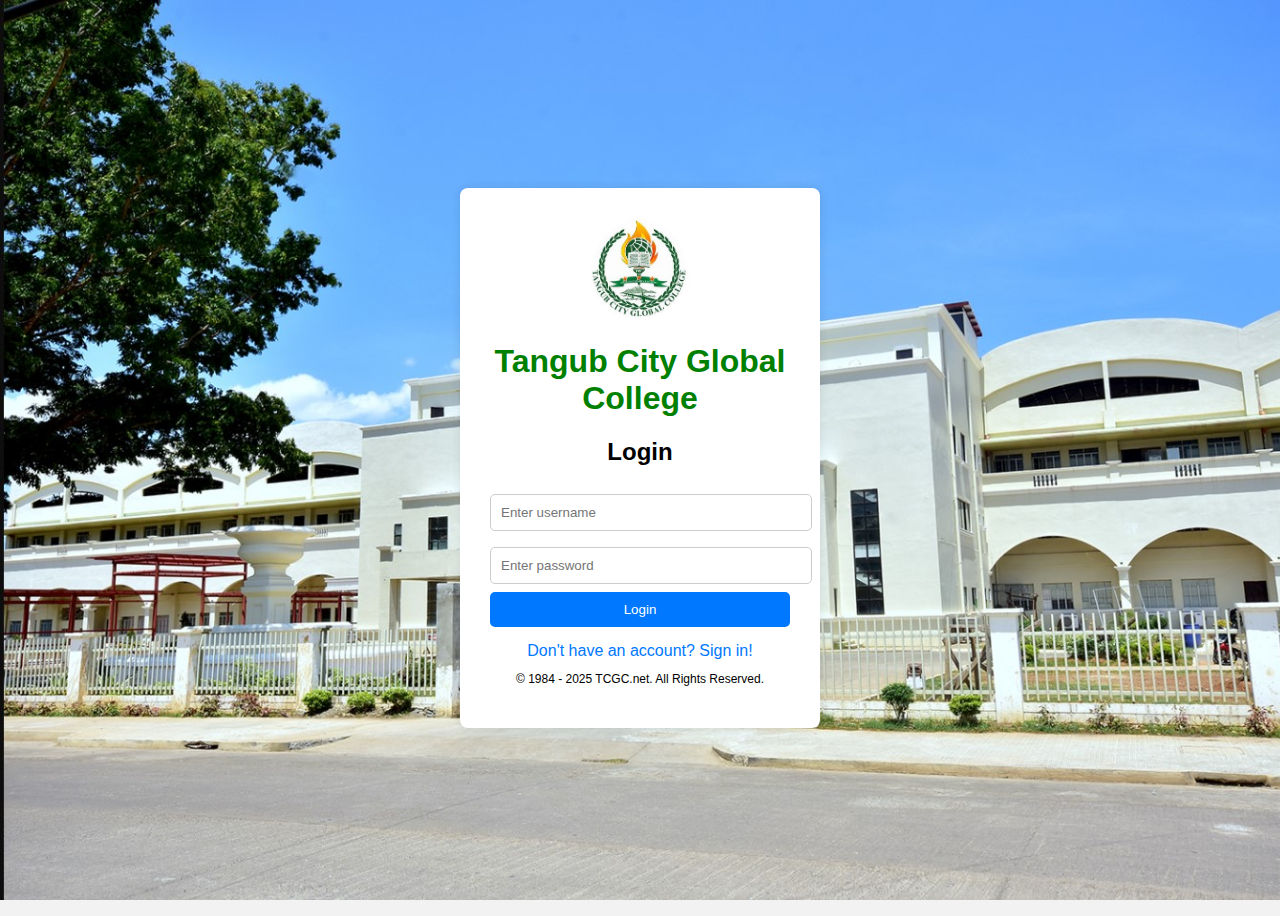
<file: index.html>
<!DOCTYPE html>
<html lang="en">
<head>
    <meta charset="UTF-8">
    <title>Login Page</title>
    <body style="background-image: url(AS.jpg);
 background-repeat: no-repeat; background-size: cover;
 background-attachment: fixed;"></body>
    
   
    <style>
        body {
            font-family: Arial, sans-serif;
            background: #f2f2f2;
            display: flex;
            justify-content: center;
            align-items: center;
            height: 100vh;
        }

        .login-box {
            background: white;
            padding: 30px;
            border-radius: 8px;
            box-shadow: 0px 0px 10px rgba(0,0,0,0.1);
            width: 300px;
        }

        input {
            width: 100%;
            padding: 10px;
            margin: 8px 0;
            border: 1px solid #ccc;
            border-radius: 5px;
        }

        button {
            width: 100%;
            padding: 10px;
            background: #0078ff;
            color: white;
            border: none;
            border-radius: 5px;
            cursor: pointer;
        }

        button:hover {
            background: #005fcc;
        }

        #errorMessage {
            color: red;
            margin-top: 10px;
            display: none;
        }

        .signup-link {
            margin-top: 15px;
            text-align: center;
        }

        .signup-link a {
            color: #0078ff;
            cursor: pointer;
            text-decoration: none;
        }

        .signup-link a:hover {
            text-decoration: underline;
        }
    </style>
</head>

<body>
    <div class="login-box">
        <center>
        <img src="AT.jpg" alt="TCGC" style="width: 100px; height: 100px">
        <h1 style="color: green;">Tangub City Global College</h1>
        <h2>Login</h2>

        <input type="text" id="username" placeholder="Enter username">
        <input type="password" id="password" placeholder="Enter password">

        <button onclick="login()">Login</button>

        <p id="errorMessage">Sorry, this account won't be able to login.<br>Please try again.</p>

        <div class="signup-link">
            <a href="#">Don't have an account? Sign in!</a>
            <p style="font-family: Arial, Helvetica, sans-serif;font-size: 12px;">© 1984 - 2025 TCGC.net. All Rights Reserved.</p>
        </center>
        </div>
    </div>

    <script>
        function login() {
        const correctUser = "admin";
        const correctPass = "1234";

        const user = document.getElementById("username").value;
        const pass = document.getElementById("password").value;
        const error = document.getElementById("errorMessage");

        if (user === correctUser && pass === correctPass) {
            error.style.display = "none";

        
            window.location.href = "AB.First.html";
        } else {
            error.style.display = "block";
        }
    }
</script>

        
    </script>
</body>
</html>
</file>
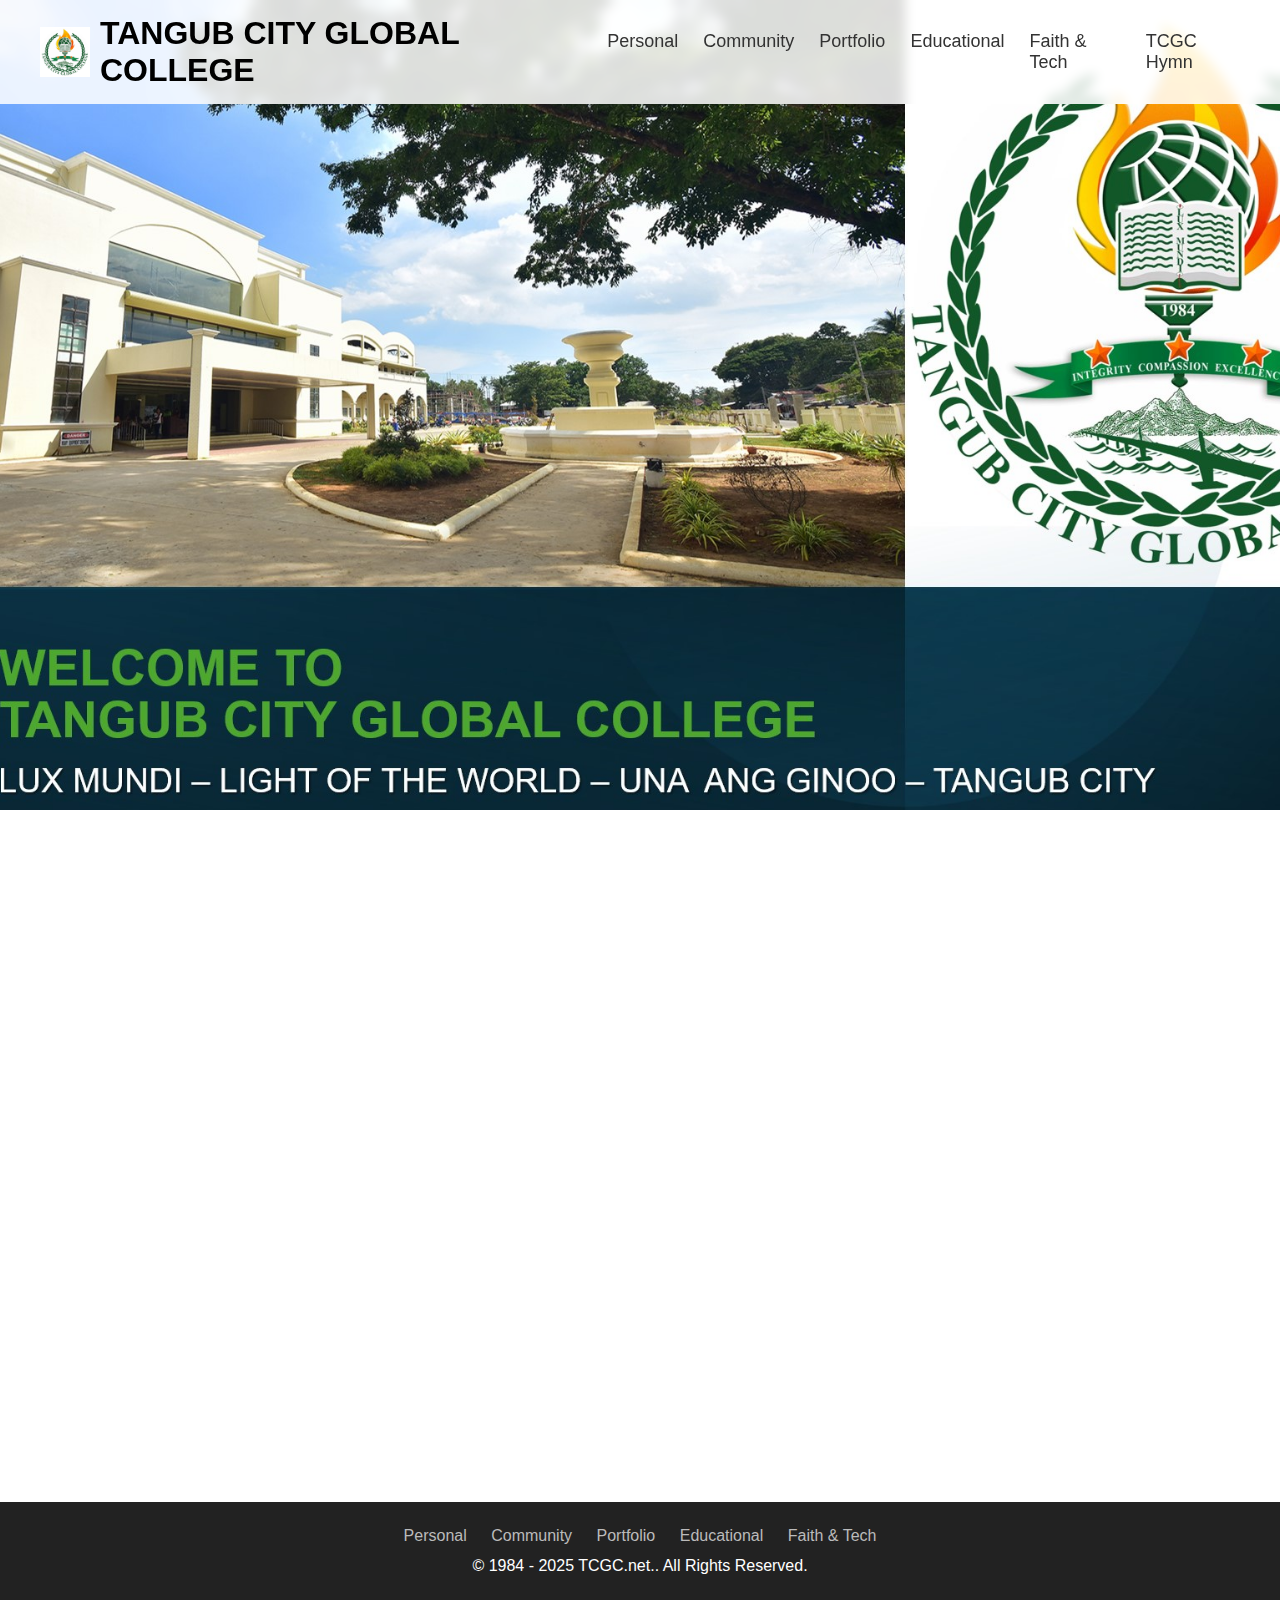
<file: AB.First.html>
<!DOCTYPE html>
<html lang="en">
<head>
    <meta charset="UTF-8">
    <meta name="viewport" content="width=device-width, initial-scale=1.0">
    <title>Home - Tangub City Global College</title>
    <link rel="stylesheet" href="DB.css">
</head>
<body>

    <!-- HEADER -->
    <header>
        <div class="logo-container">
            <img src="MD.jpg" alt="Company Logo" class="logo">
            <h1 class="company-name">TANGUB CITY GLOBAL COLLEGE</h1>
        </div>

        <nav>
            <ul>
                <li><a href="AC.Second.html">Personal</a></li>
                <li><a href="AD.Third.html">Community</a></li>
                <li><a href="AE.Fourth.html">Portfolio</a></li>
                <li><a href="AF.Fifth.html">Educational</a></li>
                <li><a href="AG.Last.html">Faith & Tech</a></li>
                <li><a href="VCD.html">TCGC Hymn</a></li>
            </ul>
        </nav>
    </header>

    
    <section class="parallax"></section>

    
    <section class="content fade-in">
        <h2>Welcome to Tangub City Global College</h2>
        <p>Una Ang Ginoo - <i>Lux Mundi</i> - Light Of The World</p>
    </section>

    <section class="content fade-in">
        <img src="MA.png" alt="Sample Image" class="fade-img">
        <p>Located at Brgy. Maloro, Tangub City</p>
    </section>

    <footer>
        <div class="footer-links">
            <a href="AC.Second.html">Personal</a>
            <a href="AD.Third.html">Community</a>
            <a href="AE.Fourth.html">Portfolio</a>
            <a href="AF.Fifth.html">Educational</a>
            <a href="AG.Last.html">Faith & Tech</a>
        </div>

        <p>© 1984 - 2025 TCGC.net.. All Rights Reserved.</p>
    </footer>

    <script src="script.js"></script>
</body>
</html>
</file>
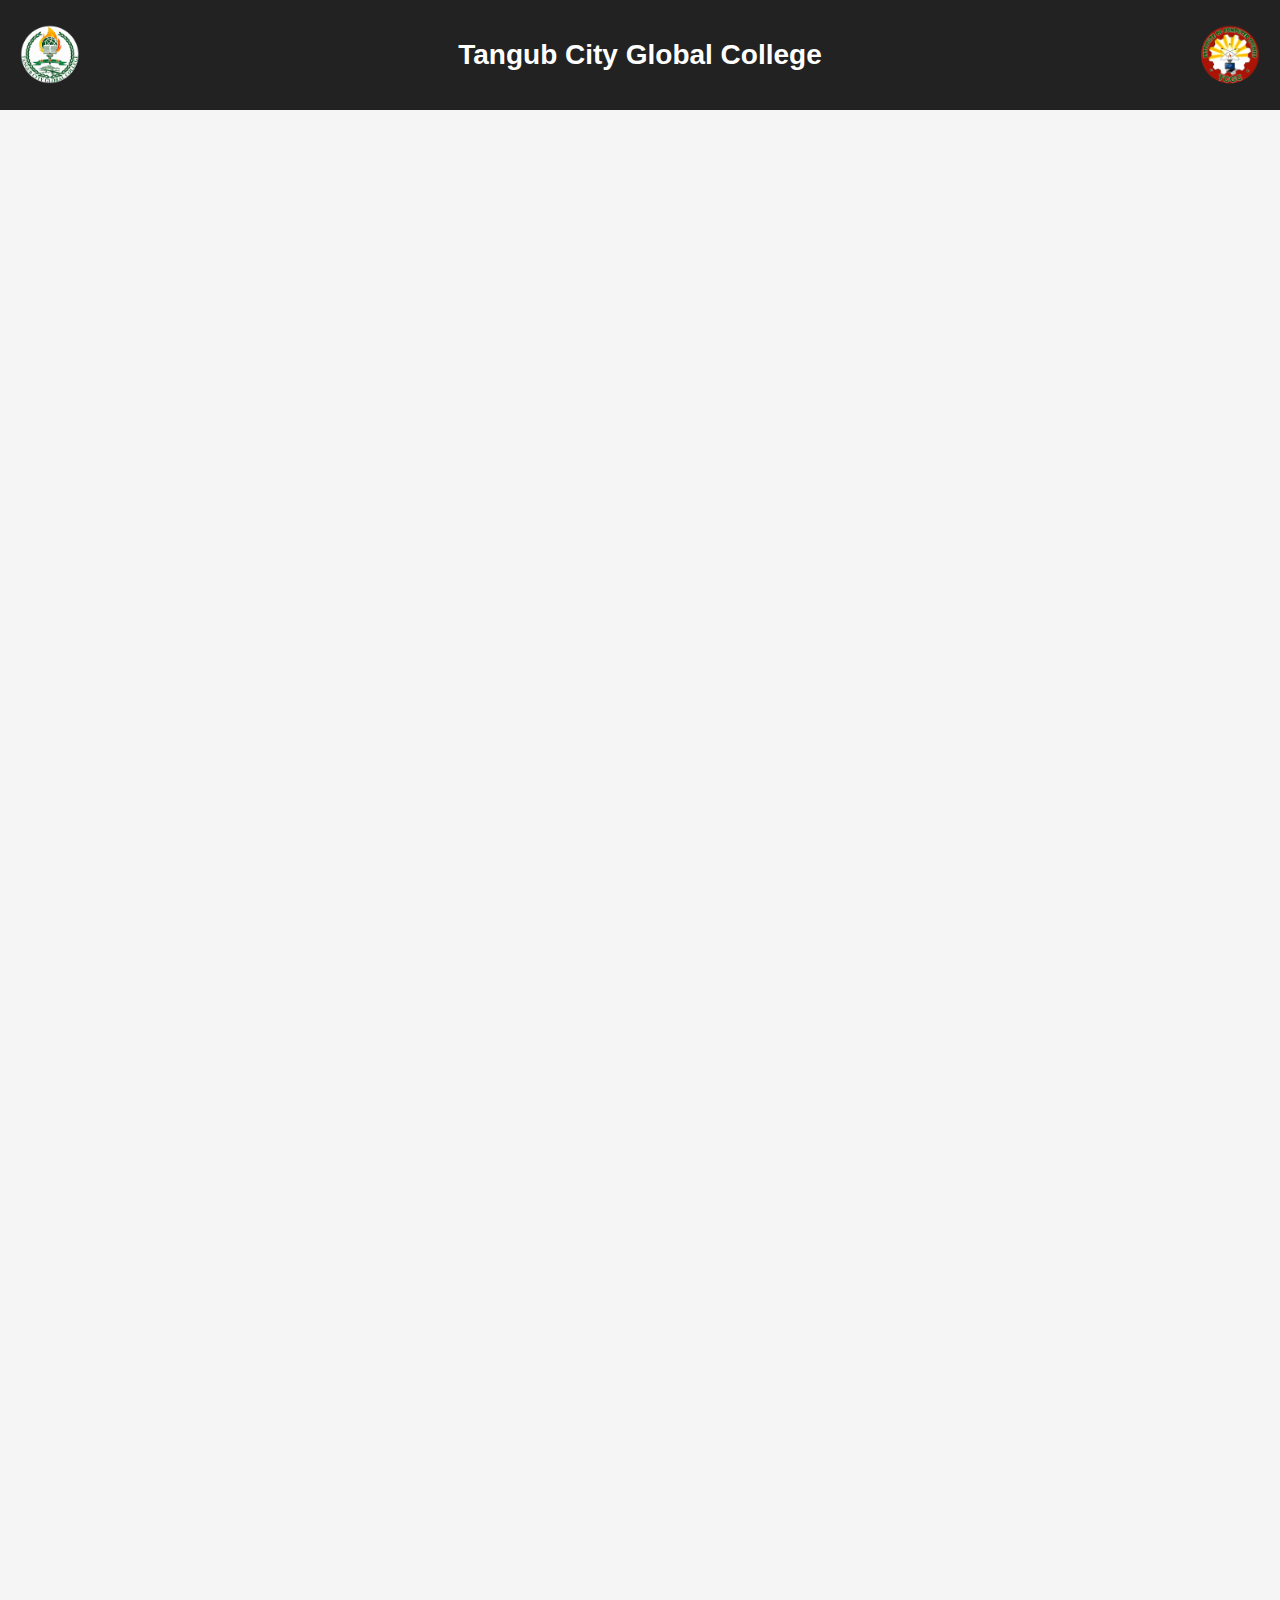
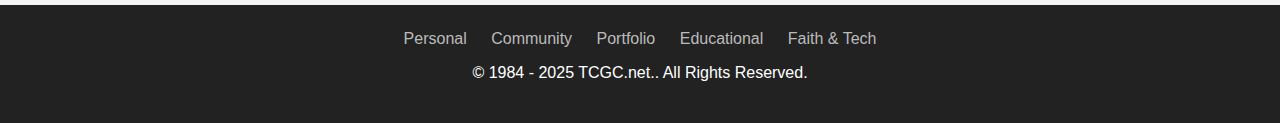
<file: AC.Second.html>
<!DOCTYPE html>
<html lang="en">
<head>
    <meta charset="UTF-8">
    <meta name="viewport" content="width=device-width, initial-scale=1.0">
    <title>Personal - Tangub City Global Colege</title>
    <link rel="stylesheet" href="DA.css">
</head>
<body>


    
    <header class="header">
        <img src="MAA.png" class="logo left" alt="Left Logo">
        <h1 class="company-title">Tangub City Global College</h1>
        <img src="MC.png" class="logo right" alt="Right Logo">
    </header>

   

   
    <div class="fade-in-box">
        <h2>Personal Reflection Page</h2><br>
        <H3>My Story</H3>
        <p>My Name is Ian Mandal Rosero, my age is 19 years old, my birthplace is on at Malanday, Marikina City, , Metro Manila, my birthdate was January 7th, 2006.<br>My religion is a Roman Catholic, and I lived at Barangay 2, Tangub City, Misamis Occidental, Philippines.<br> About myself, few years ago, I was the helper of the School, I made myself through cleaning classrooms with my cleaners in myh group when I was Grade 7 since 2019.<br>In Grade 8, it was a COVID-19 Pandemic, they have no classes because of crisis, the school will perform a modular learning in a 2-year pandemic (until Grade 9).<BR>In 2022, the pandemic was gone, the world returned into returned to normal (New Normal), in Grade 10, they begun a face-to-face classes as the normal completely restored.</p>
        <br> In Senior High School, I was transfered in Masbate City National Comprehensive High School in Grade 11. I was lived in Mobo, Masbate City, 5401, Philippines. I could visit my grandmother in a nipa hut in Mobo. Everytime I came here in her house, she gave me clothes, and food as her promise.<br>In 2024, I was also transfered here in this city to continuing my SHS days. I could visit my mother's cousin then she gave me money (my allowance), clothes, and food for my first visit. In this year, I graduated in Tangub City National High School. Today, I studying here in Tangub City Global College to show my knowledge about computering.<br>This is my Story about me.<br><br><br>
        <H3>Inspirational, and Reflections Story</H3>
        <p>My Inspirations are pray for my life to continue my journey of my life. I'll do my life as takes as I reach everything from school tasks to graduate for a better life.<br>In my I help others to communicate someone else's needs help like a helper of a victim. I pray for the truths, not my lies, to forgive my lies what I did. I should help them, because this is my part of my life, no matter what they are. I respect students, teachers, and someone who loves, and helped me to give virtues and shape their patience of someone. I avoid drinking, smoking, and share non-friended person as to against being a victim of my life. Lastly, I pray my mom, dad, my classmates, teachers, and my friends to safe, live longer, give knowledge to sucess their lives. The God will take care of them.</p>
        <h3>Faith, Integrity, and Responsible Digital Citizenship</h3>
        <p>I realise that faith, integrity, and responsible digital citizenship are deeply connected to how I live and make decisions every day. My faith guides my values and reminds me to act with honesty, respect, and compassion, even when no one is watching. Integrity pushes me to stay true to these principles in my academic work, relationships, and online behavior. Being a responsible digital citizen means using technology wisely—thinking before I post, avoiding harmful actions like plagiarism or cyberbullying, and contributing positively to online communities. Altogether, these values shape me into someone who is not only knowledgeable but also trustworthy, respectful, and mindful in both the physical and digital world.</p>   
    </div>


    <div class="fade-in-box">
        <h2>Information of the Profile</h2>
        <p>Name:<b> Ian M. Rosero</b><br>Age: <b>19 years old</b><br>Address:<b> Barangay II, Tangub City, Misamis Occidental, 7214, Philippines</b><BR>Birthplace: <b>577, Emerald St., Malanday, Marikina City, Metro Manila, Philippines</b><br> Birthdate: <b>January 7, 2006</b><br>Religion: <b>Roman Catholic</b><br>Nationality: <b>Filipino</b><br>Mother's Name: <b>Ronally M. Rosero</b><BR> Occupation: <b>Saleslady</b><br>Father's Name: <b>Jack R. Rosero</b><br>Occupation: <B>Driver</B><br>Celluar Phone Number: <b>09503192559 (TNT), 09544294061 (GLOBE), 09977133343 (TM)</b></p>
        <H3>Schools Enrolled</H3><p>Sto. Nino Elementary School: <B>Grades 1-6</B><br>Masbate National Comprehenshive High School: <b>Grades 7-11</b><br>Tangub City National High School: <b>Grade 12</b></p>
    </div>


    <footer>
        <div class="footer-links">
            <a href="AC.Second.html">Personal</a>
            <a href="AD.Third.html">Community</a>
            <a href="AE.Fourth.html">Portfolio</a>
            <a href="AF.Fifth.html">Educational</a>
            <a href="AG.Last.html">Faith & Tech</a>
        </div>

        <p>© 1984 - 2025 TCGC.net.. All Rights Reserved.</p>
    </footer>

</body>
</html>
</file>
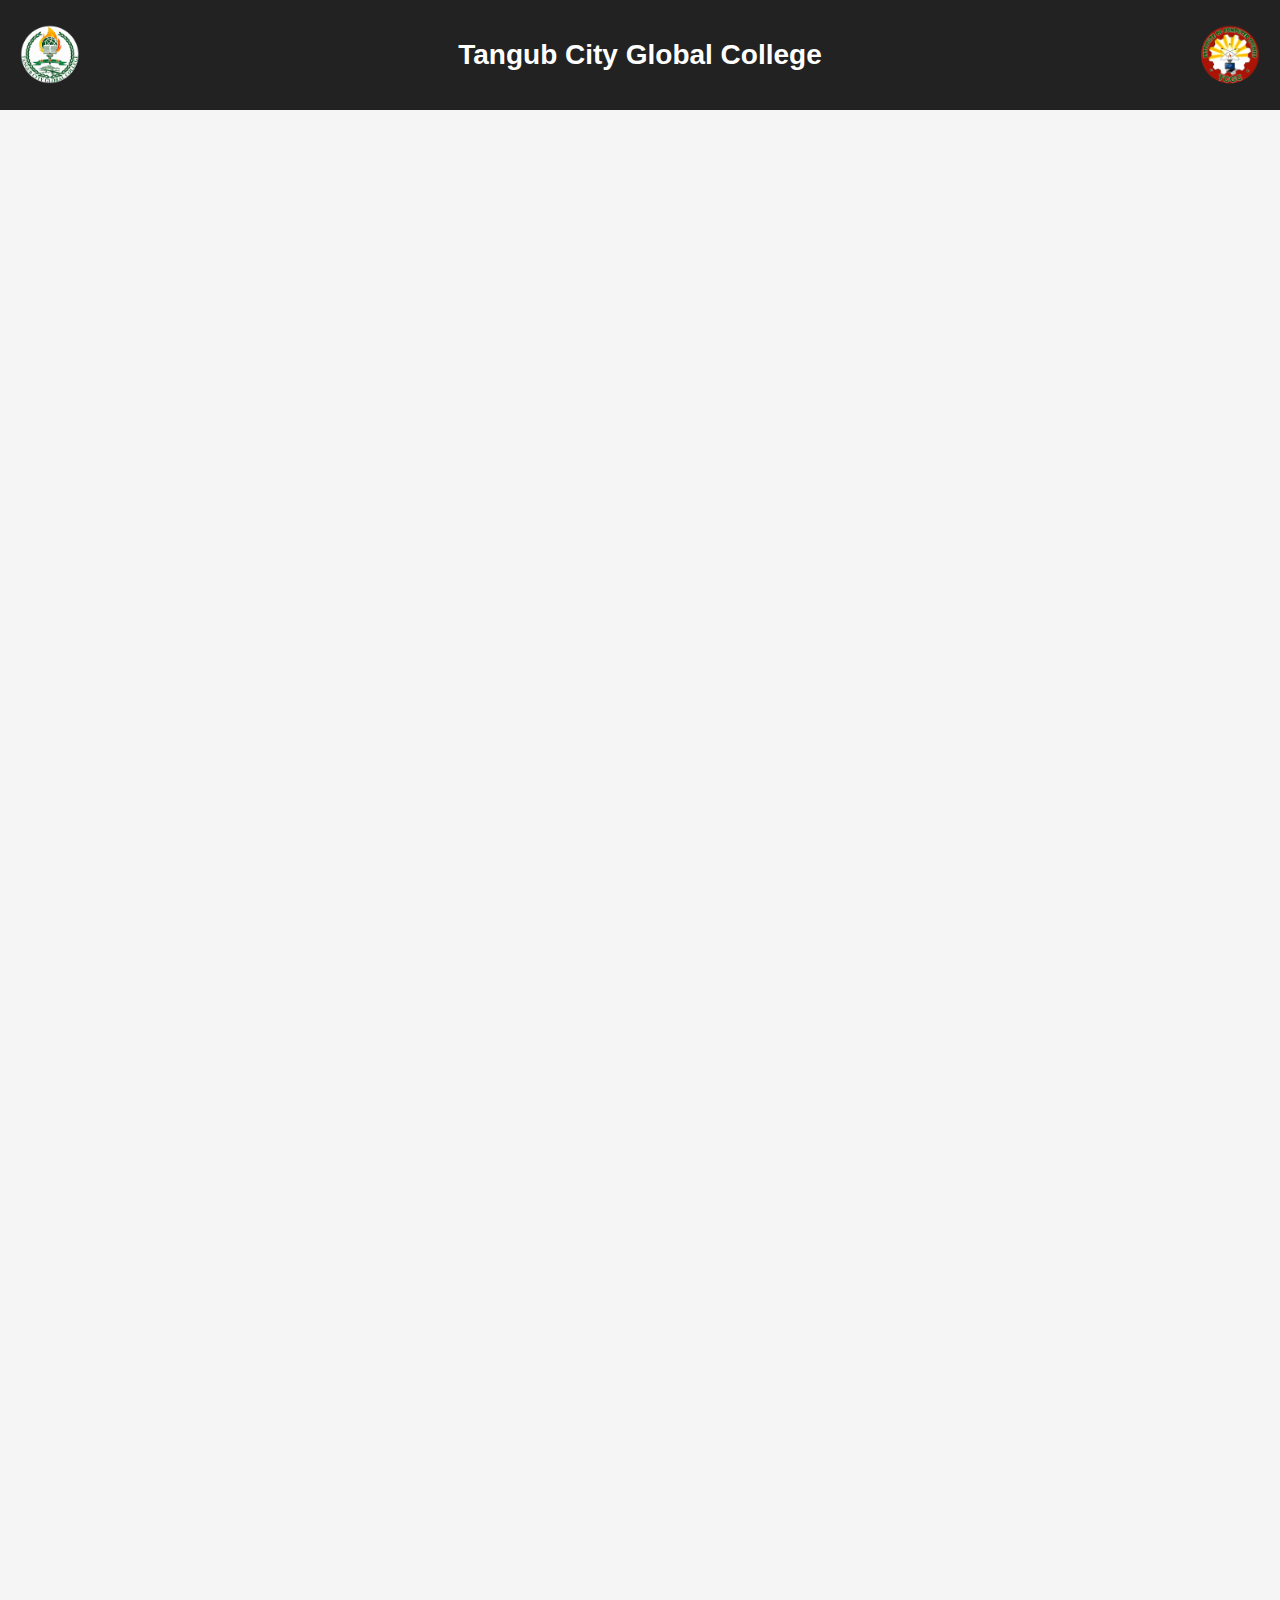
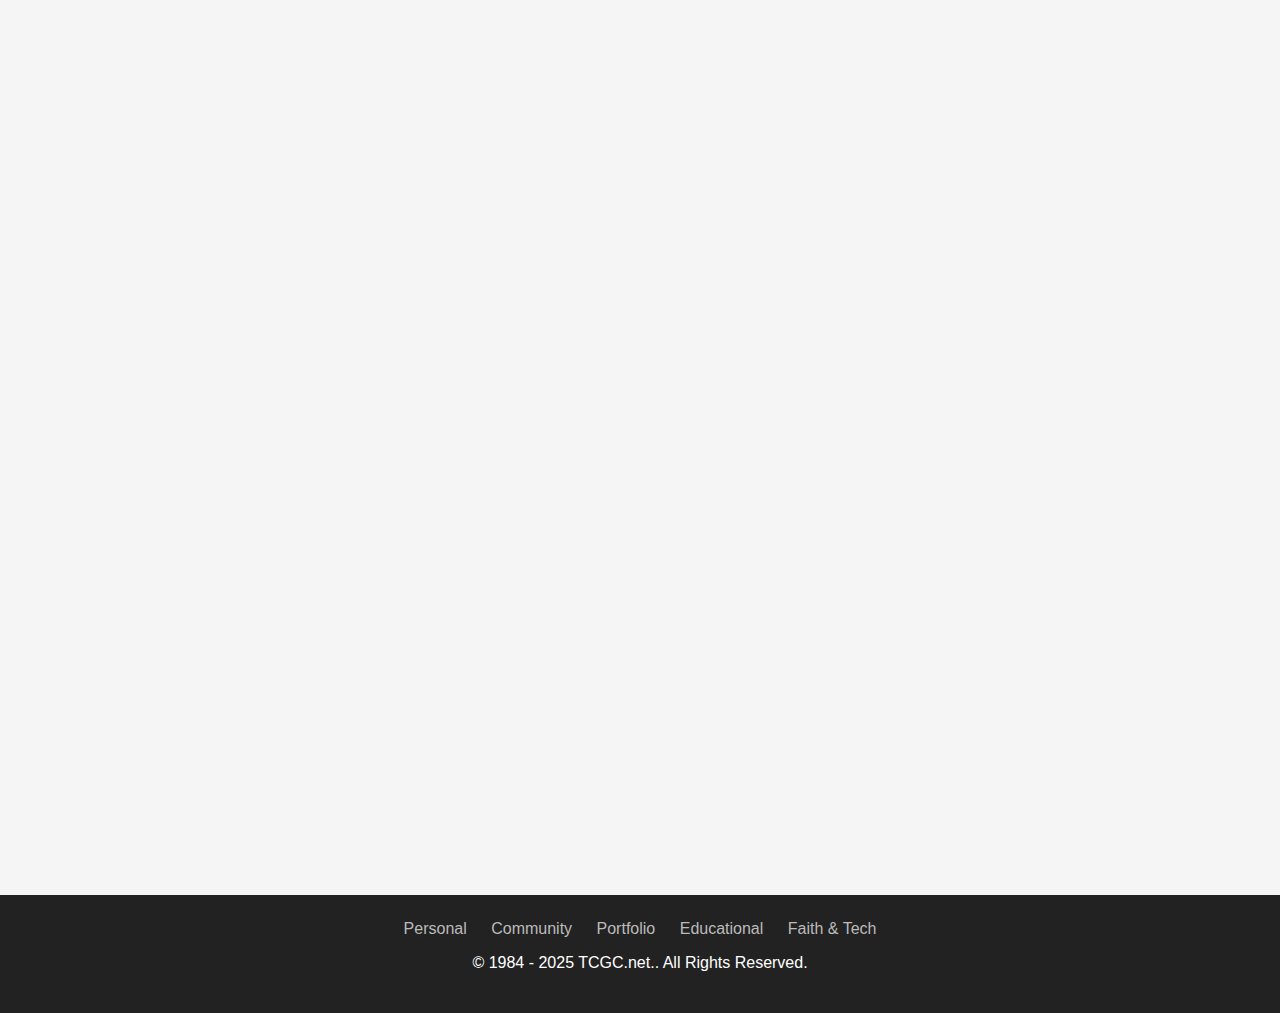
<file: AF.Fifth.html>
<!DOCTYPE html>
<html lang="en">
<head>
    <meta charset="UTF-8">
    <meta name="viewport" content="width=device-width, initial-scale=1.0">
    <title>Portfolio - Tangub City Global College</title>
    <link rel="stylesheet" href="DA.css">
</head>
<body>


    <!-- Header with logos and title -->
    <header class="header">
        <img src="MAA.png" class="logo left" alt="Left Logo">
        <h1 class="company-title">Tangub City Global College</h1>
        <img src="MC.png" class="logo right" alt="Right Logo">
    </header>

    <div class="fade-in-box">
        <h2>Educational or Informational Page</h2>
        <p></p>
    </div>

    <div class="fade-in-box">
     <p>Our school emphasizes the importance of <b>moral and ethical behavior</b> in the digital world, helping students understand how their actions online affect others. This includes building awareness of **digital citizenship**, where learners practice responsibility, respect, and safety in every online interaction. By teaching these values, the school ensures that students develop healthy habits that guide their behavior across all digital platforms.</p>    </div>

    <div class="fade-in-box">
        <p>A key concept we focus on is <b>online kindness</b>, which encourages students to communicate respectfully and consider the feelings of others in virtual spaces. This includes avoiding harmful behaviors like cyberbullying and practicing empathy when participating in online discussions or collaborative work. Through everyday examples and guided activities, students learn how small positive actions can create a supportive digital environment.</p>
    </div>

    <div class="fade-in-box">
        <p>Another essential value is <b>honesty in digital creation</b>, which teaches students to produce original work and give proper credit when using others' ideas. This includes understanding plagiarism, practicing accurate attribution, and creating with integrity. By fostering these ethical principles, our school helps students become thoughtful, responsible digital creators who contribute positively to the online world.</p>
    </div>

    <div class="fade-in-box">
        <p>Reason why Education is important because is to...:<BR>
            <ol>1. Know my lessons I followed.</ol>
            <ol>2. Make more and follow teacher's lessons.</ol>
            <ol>3. Bear in mind on my difficult lessons, and discussions I listened to.</ol>
            <ol>4. Assign my given homeworks and groupworks.</ol>
            <ol>5. Cooperate any students to listen whem I was a reporter.</ol>
            <ol>6. Organise, prioritise, and analyse any research organisation for better and teamwork research study.</ol>
            <ol>7. Practise any dances, media, and memorise everything to cooperate them.</ol>
            <ol>8. Cooperate and do what teachers say/asked.</ol>
            <ol>9. Be polite when the classmates/teachers asked.</ol>
            <ol>10. Study hard to get all my lessons known.</ol>
          </div>
   
    <div class="fade-in-box">
        <H2>Extras</H2>
        <h3>Schools Enrolled in Years</h3>
        <h4>Sto. Nino Elementary School (Marikina City, Metro Manila)</h4>
        <center><img src="SNES.jpg" alt="UNKNOWN" style="width: 360px; height: 170px;"></center>
        <p style="text-align: center;"><b>Grades 1 - 6 (2013-2019)</b></p>
    </div>

    <div class="fade-in-box">
        
        <h4>Masbate National Comprehenshive High School (Quezon St. Masbate City)</h4>
        <center><img src="City School.jpg" alt="UNKNOWN" style="width: 360px; height: 170px;"></center>
        <p style="text-align: center;"><b>Grades 7 - 11 (2019-2024)</b></p>
    </div>

    <div class="fade-in-box">
        
        <h4>Tangub City National High School</h4>
        <center><img src="Screenshot 2025-12-11 105837.jpg" alt="UNKNOWN" style="width: 360px; height: 170px;"></center>
        <p style="text-align: center;"><b>Grade 12 (2024-2025)</b></p>
    </div>

    <footer>
        <div class="footer-links">
            <a href="AC.Second.html">Personal</a>
            <a href="AD.Third.html">Community</a>
            <a href="AE.Fourth.html">Portfolio</a>
            <a href="AF.Fifth.html">Educational</a>
            <a href="AG.Last.html">Faith & Tech</a>
        </div>

        <p>© 1984 - 2025 TCGC.net.. All Rights Reserved.</p>
    </footer>
    
</body>
</html>
</file>
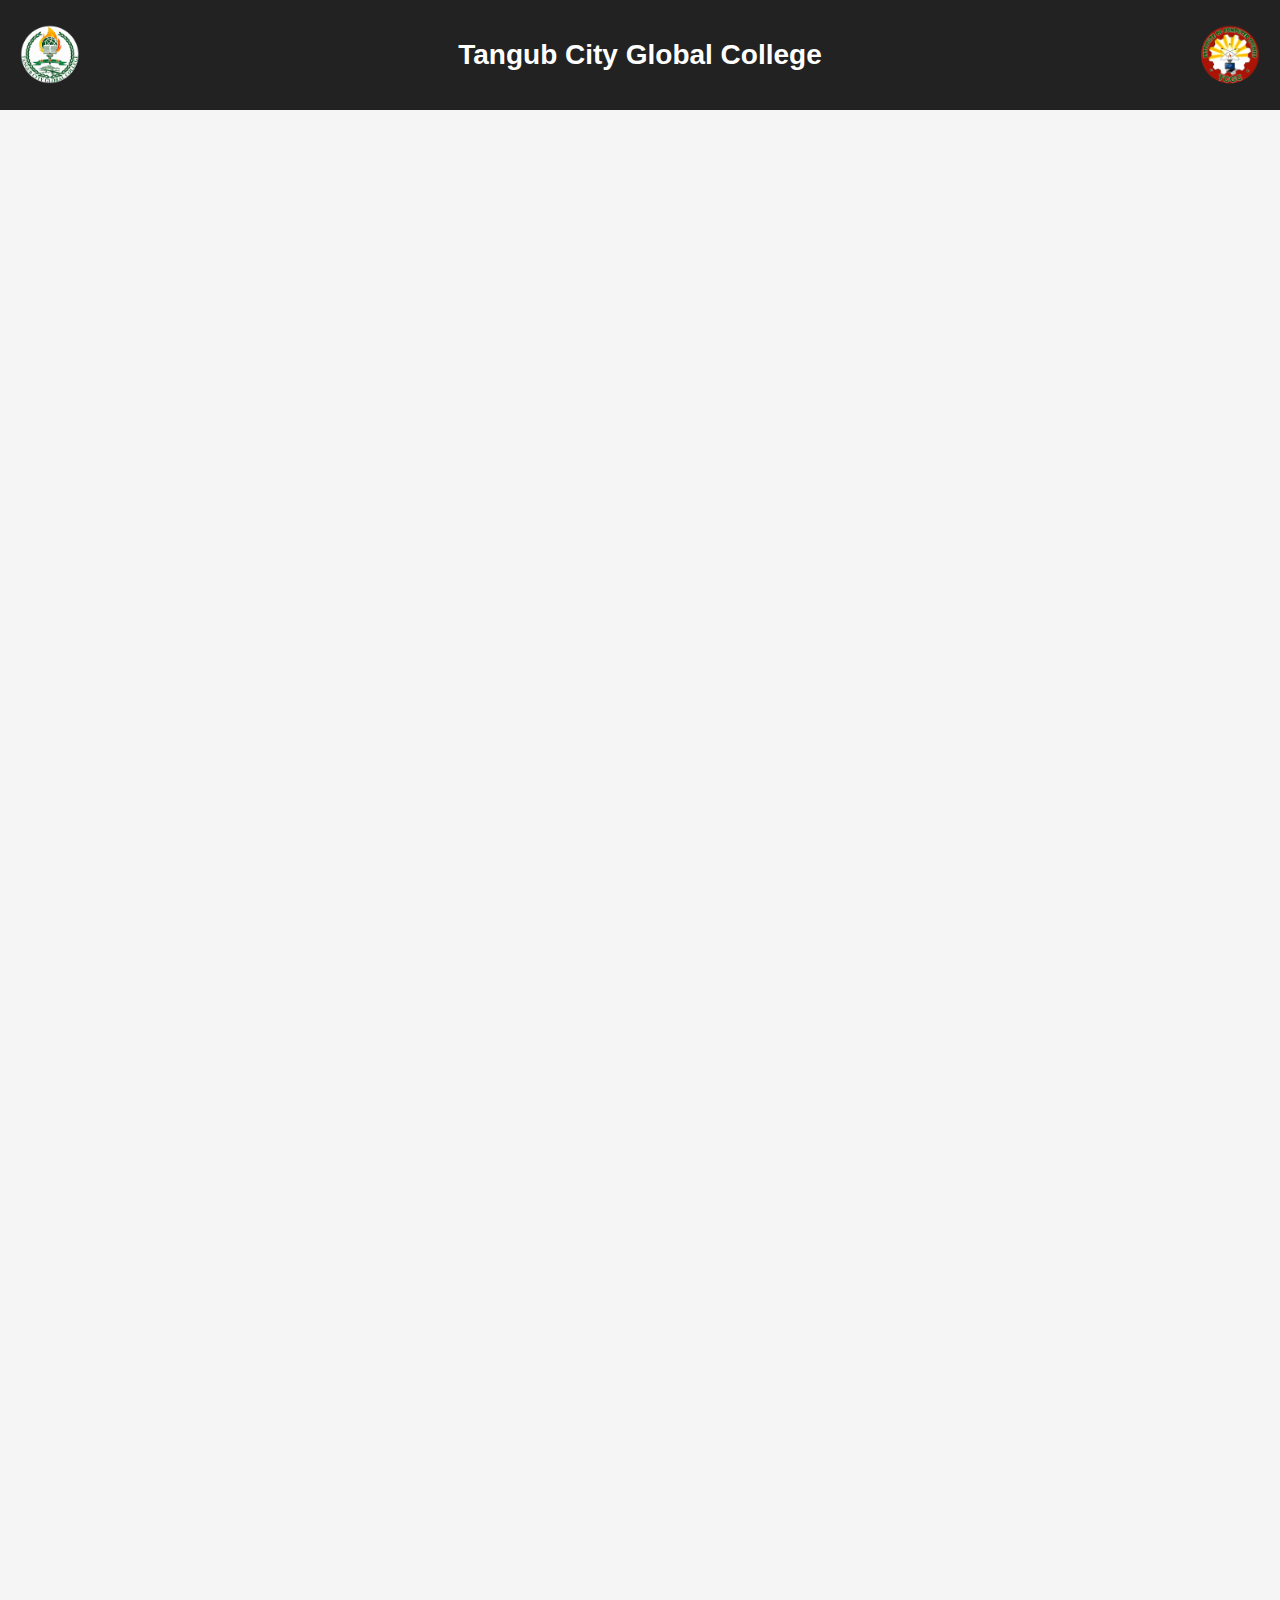
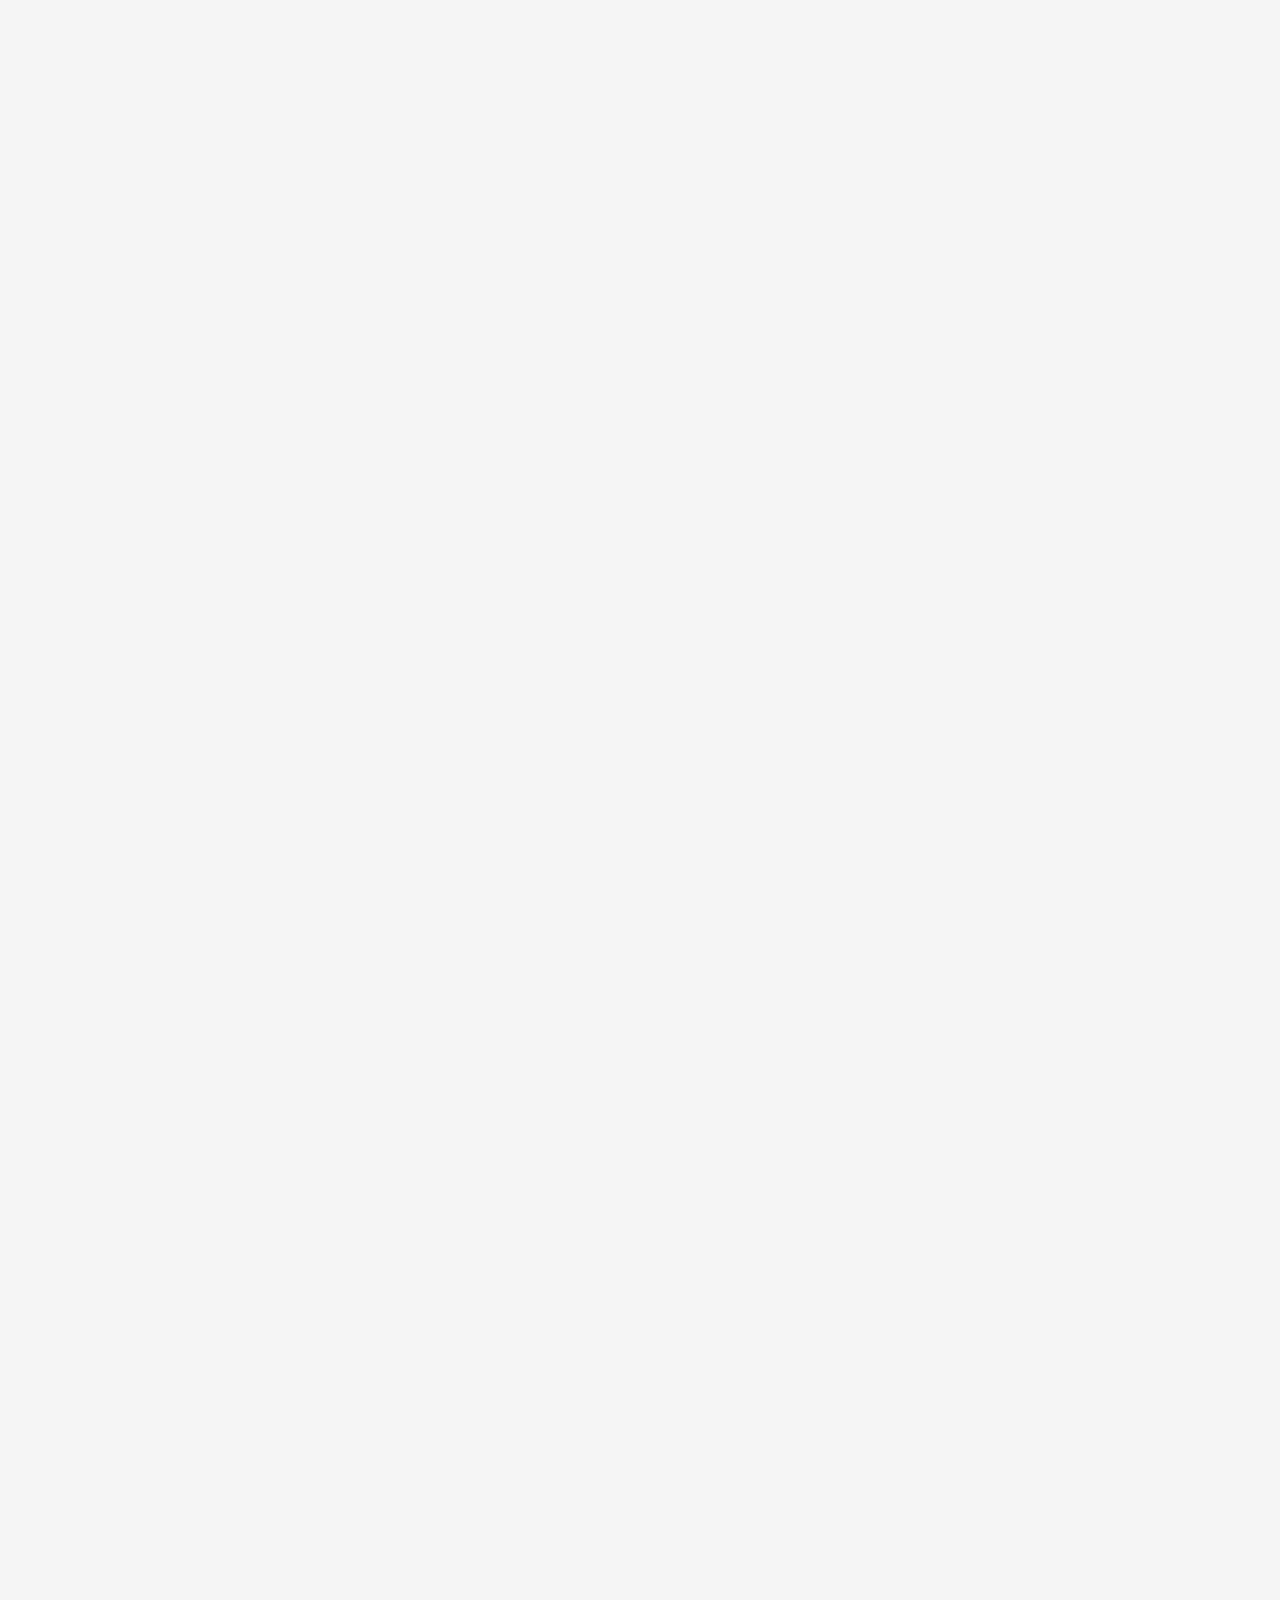
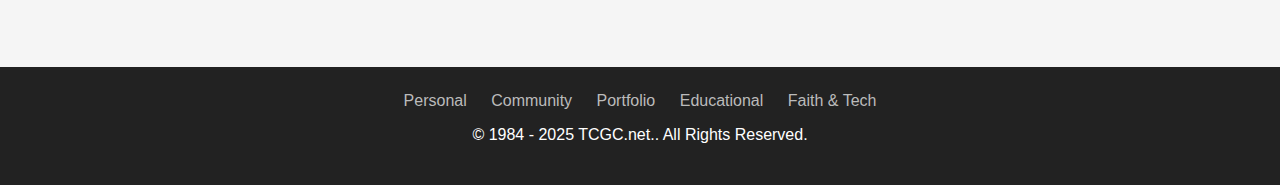
<file: AG.Last.html>
<!DOCTYPE html>
<html lang="en">
<head>
    <meta charset="UTF-8">
    <meta name="viewport" content="width=device-width, initial-scale=1.0">
    <title>Portfolio - Tangub City Global College</title>
    <link rel="stylesheet" href="DA.css">
</head>
<body>


    <!-- Header with logos and title -->
    <header class="header">
        <img src="MAA.png" class="logo left" alt="Left Logo">
        <h1 class="company-title">Tangub City Global College</h1>
        <img src="MC.png" class="logo right" alt="Right Logo">
    </header>

    <div class="fade-in-box">
        <h2>Faith and Technology Integration Page</h2>
        <center><img src="02.jpg" alt="Unknown error"></center>
    </div>

    <div class="fade-in-box">
     <p>In the digital age, technology has become a powerful force capable of shaping human thought, behavior, and connection on a global scale. One of the most meaningful ways technology can be used is to spread positivity and spiritual messages across borders that once limited communication. Through social media platforms, websites, and multimedia content, individuals and organizations can share uplifting stories, meditative guidance, religious teachings, and compassionate insights that inspire people from all walks of life. Unlike traditional methods of communication that required physical proximity or printed materials, technology enables instant transmission of thoughtful, life-affirming content to millions of people. A short inspirational video posted on a platform like YouTube or TikTok can spark reflection in someone halfway across the world, while a thoughtful tweet or blog post may offer hope to someone experiencing a difficult moment. Additionally, the accessibility of digital tools allows spiritual leaders, coaches, and advocates for mental well-being to reach large audiences without needing institutional backing; a person with a smartphone and a sincere message can influence thousands. Technology also supports the growth of online communities dedicated to personal growth, mindfulness, and compassion. These communities provide safe spaces for people to share their struggles and victories, fostering a sense of collective healing and support. In times of global uncertainty, such as during pandemics, natural disasters, or periods of social unrest, these online spaces can help restore a sense of stability and human connection. Furthermore, digital platforms make it possible to translate content instantly into multiple languages, allowing positivity and spiritual wisdom to cross cultural barriers. This democratization of communication helps promote understanding and unity among diverse populations. Technology, when used with intention, becomes not merely a tool for entertainment or information, but a vehicle for spreading hope, love, and spiritual awareness to people everywhere.</p>   
     </div>
    
     <div class="fade-in-box">
        <p>Another significant way technology contributes to the spread of positivity and spiritual messages is through the development of interactive applications and online tools that promote mental, emotional, and spiritual well-being. Meditation apps, for instance, guide users through calming practices that reduce stress and encourage mindful living. Many such apps offer daily affirmations, gratitude prompts, and guided reflections that help users cultivate a more positive outlook. Spiritual traditions from around the world—such as Buddhism, Christianity, Sufism, Hinduism, Native teachings, and secular humanist philosophies—are now widely accessible through digital libraries, podcasts, livestream sermons, and virtual workshops. This diversity of perspectives allows individuals to explore different paths of meaning and choose approaches that resonate with their personal journey. Livestreaming technology has also transformed the way spiritual gatherings are conducted. People who are unable to attend in person—whether due to distance, illness, or personal circumstances—can participate virtually and feel included. This inclusiveness reinforces the idea that spirituality is not confined by physical boundaries. Many communities use livestreams to broadcast prayer circles, energy-healing sessions, ritual ceremonies, or simple moments of collective intention-setting. These events help maintain social bonds and offer comfort to people who may feel isolated. Furthermore, digital platforms allow experts in psychology, wellness, and spirituality to collaborate and create holistic programs integrating science and faith-based wisdom. Artificial intelligence can personalize these experiences, recommending content based on a user’s needs or emotions. Combined with online journals and discussion boards, these tools create a nurturing digital ecosystem that encourages self-awareness, inner peace, and kindness. By offering accessible, affordable, and often free resources, technology empowers individuals to develop positive habits that shape their daily lives and contribute to a more compassionate global culture.</p>   
        </div>
   
    <div class="fade-in-box">
       <p>Social networks, despite their challenges, play a crucial role in facilitating the rapid spread of positivity and spiritual messages when used with mindfulness and intention. Online influencers, content creators, educators, and spiritual mentors can use platforms such as Instagram, TikTok, Facebook, and Tumblr to share reflections, teachings, and personal stories that uplift and motivate others. A simple quote paired with a meaningful image can go viral, reaching millions of people within hours. Similarly, short-form videos can break down complex spiritual concepts into accessible insights that resonate with audiences who may not have the time or resources to engage in lengthy study. Storytelling remains one of the most effective ways to touch human hearts, and technology amplifies the reach of these stories. Testimonies of personal transformation, forgiveness, recovery, or acts of kindness inspire viewers to reflect on their own lives and make positive changes. Hashtags dedicated to kindness, gratitude, or faith help create searchable collections of uplifting content, making it easier for users to find messages that soothe or encourage them. Technology also enables communities to organize large-scale events promoting compassion, such as global meditation days, online charity drives, or collaborative art projects focused on healing. These initiatives highlight our shared humanity and demonstrate how digital connectivity can be used to foster unity rather than division. Moreover, social networks allow users to support each other directly through comments, messages, and online groups. Someone struggling with loneliness or despair may find unexpected comfort from strangers who offer words of encouragement. While social media often faces criticism for fostering comparison or negativity, these platforms can also become powerful channels for spreading light when individuals choose to create and consume content that nurtures the soul. By being intentional about what we share and how we interact, we can shape digital spaces into environments that foster hope, generosity, and spiritual growth.</p>   
       </div>

       <div class="fade-in-box">
        <p>Technology also enhances the accessibility of spiritual education and positive teachings through digital publishing and multimedia resources. Online books, audiobooks, e-learning courses, and digital libraries allow people to study spiritual texts, philosophical works, and motivational literature at their own pace from anywhere in the world. This accessibility removes financial and geographic barriers that once prevented many from exploring deeper aspects of life. Digital learning platforms offer courses on mindfulness, compassion training, comparative religion, personal transformation, and emotional resilience. Many of these resources incorporate interactive elements such as quizzes, community forums, and live Q&A sessions with experts, creating an immersive and engaging learning experience. Podcasts have become a particularly influential medium, as they allow listeners to engage in spiritual or uplifting content while multitasking—during commutes, chores, or personal downtime. Hosts who share their wisdom, struggles, and personal growth journeys make spirituality relatable to everyday life. Story-driven podcasts can guide listeners toward greater self-understanding by presenting real-life examples of courage, healing, and forgiveness. Meanwhile, digital art, music, and animation bring spiritual symbols and teachings to life in visually and emotionally inspiring ways. Artists can publish guided visualizations, calming soundscapes, mantra chants, or symbolic illustrations that carry profound meaning. These multimedia expressions serve as reminders of peace, unity, and inner awareness. Virtual reality even allows users to experience serene environments, immersive meditations, or simulations of sacred sites. These experiences make spirituality more accessible to people who may not otherwise have the means to travel or attend in-person retreats. By combining creativity, education, and technology, digital media becomes a dynamic pathway for spreading wisdom and positivity on a global scale.</p>   
        </div>

        <div class="fade-in-box">
            <p>Finally, technology’s ability to connect people across cultures, ages, and belief systems offers extraordinary opportunities to build a more compassionate and spiritually aware global community. Online forums and international collaboration platforms help individuals exchange ideas, share life lessons, and learn from diverse traditions. These digital dialogues promote empathy, reduce prejudice, and cultivate mutual respect. Global connectivity allows like-minded individuals to form support groups focused on healing, purpose, or personal development. These groups can meet through video calls, group chats, or virtual retreats, creating bonds that transcend physical distance. Many spiritual and humanitarian organizations use technology to coordinate acts of service—such as fundraising for disaster relief, organizing outreach programs, or supporting vulnerable populations. When people witness kindness amplified through digital networks, they are encouraged to participate and contribute to positive change. Technology also allows individuals to document and share their spiritual practices, whether through journaling apps, gratitude lists, digital vision boards, or habit-tracking tools that reinforce nurturing behaviors. These digital practices help people stay grounded and intentional in everyday life. Furthermore, artificial intelligence can play a supportive role by offering personalized encouragement, adaptive learning tools, or guided emotional check-ins that help users maintain a positive mindset. Online platforms that celebrate diversity, mindfulness, and goodwill demonstrate that technology does not have to be a source of distraction or division; instead, it can become a global catalyst for unity. When individuals choose to use their digital presence to share hope, love, and spiritual insight, they contribute to a collective wave of healing that reaches people across continents. The combination of human intention and technological capability creates endless possibilities for uplifting humanity. By using technology consciously and compassionately, we can collectively shape an online world that reflects our highest values and deepest aspirations.</p>   
            </div>

       <div class="fade-in-box">
           <center><img src="01.jpg" alt="Unknown Error" style="width: 1000px; height: 500px;"></center>
           </div>

    <footer>
        <div class="footer-links">
            <a href="AC.Second.html">Personal</a>
            <a href="AD.Third.html">Community</a>
            <a href="AE.Fourth.html">Portfolio</a>
            <a href="AF.Fifth.html">Educational</a>
            <a href="AG.Last.html">Faith & Tech</a>
        </div>

        <p>© 1984 - 2025 TCGC.net.. All Rights Reserved.</p>
    </footer>
    
</body>
</html>
</file>
<file: DB.css>
/* GENERAL RESET */
* {
    margin: 0;
    padding: 0;
    box-sizing: border-box;
    font-family: Arial, sans-serif;
}

/* HEADER */
header {
    display: flex;
    justify-content: space-between;
    align-items: center;
    padding: 15px 40px;
    background: #ffffffd9;
    position: fixed;
    top: 0;
    width: 100%;
    z-index: 100;
    backdrop-filter: blur(6px);
}

.logo {
    height: 50px;
    margin-right: 10px;
}

.logo-container {
    display: flex;
    align-items: center;
}

nav ul {
    display: flex;
    gap: 25px;
    list-style: none;
}

nav ul li a {
    text-decoration: none;
    font-size: 18px;
    color: #333;
}

nav ul li a:hover {
    color: #0078ff;
}

/* PARALLAX BACKGROUND */
.parallax {
    background-image: url("Main\ Photo.jpg");
    height: 90vh;
    background-attachment: fixed;
    background-position: center;
    background-size: cover;
}

/* CONTENT */
.content {
    padding: 80px 40px;
    text-align: center;
    font-size: 20px;
}

/* FADE-IN ANIMATION */
.fade-in {
    opacity: 0;
    transform: translateY(20px);
    transition: all 1.2s ease-in-out;
}

.fade-in.visible {
    opacity: 1;
    transform: translateY(0);
}

.fade-img {
    width: 60%;
    max-width: 600px;
    border-radius: 10px;
    margin: 20px 0;
}


footer {
    background: #222;
    color: white;
    padding: 25px;
    text-align: center;
    margin-top: 50px;
}

.footer-links {
    margin-bottom: 12px;
}

.footer-links a {
    color: #bbbbbb;
    text-decoration: none;
    margin: 0 10px;
}

.footer-links a:hover {
    color: #fff;
}
</file>
<file: DA.css>
/* Reset defaults */
body {
    margin: 0;
    font-family: Arial, sans-serif;
    background: #f5f5f5;
}

/* HEADER with left/right logos and title */
.header {
    position: relative;
    display: flex;
    align-items: center;
    justify-content: center;
    background: #222;
    padding: 20px 0;
    color: white;
}

.logo {
    width: 60px;
    position: absolute;
    top: 50%;
    transform: translateY(-50%);
}

.logo.left {
    left: 20px;
}

.logo.right {
    right: 20px;
}

.company-title {
    font-size: 28px;
    font-weight: bold;
}



@keyframes move-left {
    from {
        transform: translateX(100%);
    }
    to {
        transform: translateX(-200%);
    }
}


/* FADE-IN TRANSITION for div */
.fade-in-box {
    opacity: 0;
    animation: fadeIn 2s ease-in forwards;
    background: white;
    width: 80%;
    margin: 40px auto;
    padding: 20px;
    border-radius: 8px;
}

@keyframes fadeIn {
    to {
        opacity: 1;
    }
}

footer {
    background: #222;
    color: white;
    padding: 25px;
    text-align: center;
    margin-top: 50px;
}

.footer-links {
    margin-bottom: 12px;
}

.footer-links a {
    color: #bbbbbb;
    text-decoration: none;
    margin: 0 10px;
}

.footer-links a:hover {
    color: #fff;
}
</file>
